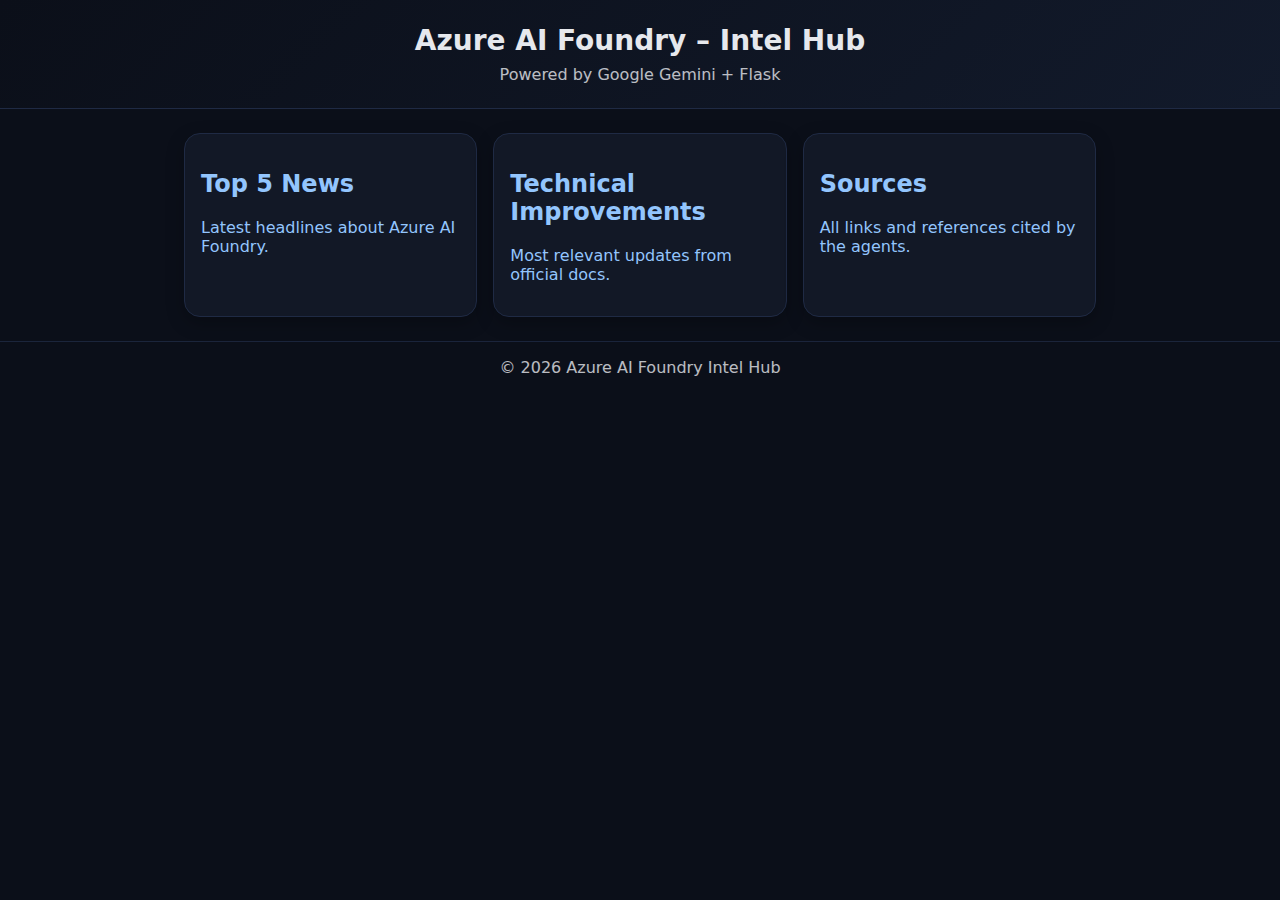
<file: templates/index.html>
<!doctype html>
<html lang="en">
<head>
  <meta charset="utf-8">
  <meta name="viewport" content="width=device-width, initial-scale=1" />
  <title>Azure AI Foundry – News & Docs Agents</title>
  <link rel="stylesheet" href="/static/css/styles.css" />
</head>
<body>
  <header class="site-header">
    <h1>Azure AI Foundry – Intel Hub</h1>
    <p class="subtitle">Powered by Google Gemini + Flask</p>
  </header>

  <main class="container">
    <section class="grid">
      <a class="card" href="/news">
        <h2>Top 5 News</h2>
        <p>Latest headlines about Azure AI Foundry.</p>
      </a>
      <a class="card" href="/improvements">
        <h2>Technical Improvements</h2>
        <p>Most relevant updates from official docs.</p>
      </a>
      <a class="card" href="/sources">
        <h2>Sources</h2>
        <p>All links and references cited by the agents.</p>
      </a>
    </section>
  </main>

  <footer class="site-footer">
    <span>© <span id="year"></span> Azure AI Foundry Intel Hub</span>
  </footer>
  <script>
    document.getElementById('year').textContent = new Date().getFullYear();
  </script>
</body>
</html>
</file>
<file: static/css/styles.css>
* { box-sizing: border-box; }
html, body { margin: 0; padding: 0; font-family: system-ui, -apple-system, Segoe UI, Roboto, Ubuntu, Cantarell, "Helvetica Neue", Arial, "Noto Sans", "Apple Color Emoji", "Segoe UI Emoji", "Segoe UI Symbol"; background: #0b0f19; color: #e6e8ed; }

a { color: #93c5fd; text-decoration: none; }
a:hover { text-decoration: underline; }

.site-header { padding: 24px; text-align: center; background: linear-gradient(135deg, #0b0f19, #121a2b); border-bottom: 1px solid #1f2a44; }
.site-header h1 { margin: 0 0 8px; font-size: 28px; }
.subtitle { margin: 0; opacity: 0.8; }

.container { max-width: 960px; margin: 0 auto; padding: 24px; }

.grid { display: grid; grid-template-columns: repeat(auto-fit, minmax(240px, 1fr)); gap: 16px; }
.card { display: block; padding: 16px; background: #121826; border: 1px solid #1f2a44; border-radius: 16px; box-shadow: 0 6px 18px rgba(0,0,0,0.25); transition: transform 0.12s ease; }
.card:hover { transform: translateY(-2px); }

.list .item { background: #121826; border: 1px solid #1f2a44; border-radius: 14px; padding: 16px; margin-bottom: 12px; }
.list .item h3 { margin: 0 0 8px; font-size: 18px; }
.list .item p { margin: 0 0 8px; line-height: 1.5; opacity: 0.95; }
.list .item .link { word-break: break-all; font-size: 14px; opacity: 0.85; }

.sources-block { margin-top: 32px; }
.sources-block h3 { margin-bottom: 8px; }

.site-footer { padding: 16px; text-align: center; border-top: 1px solid #1f2a44; opacity: 0.8; }
</file>
